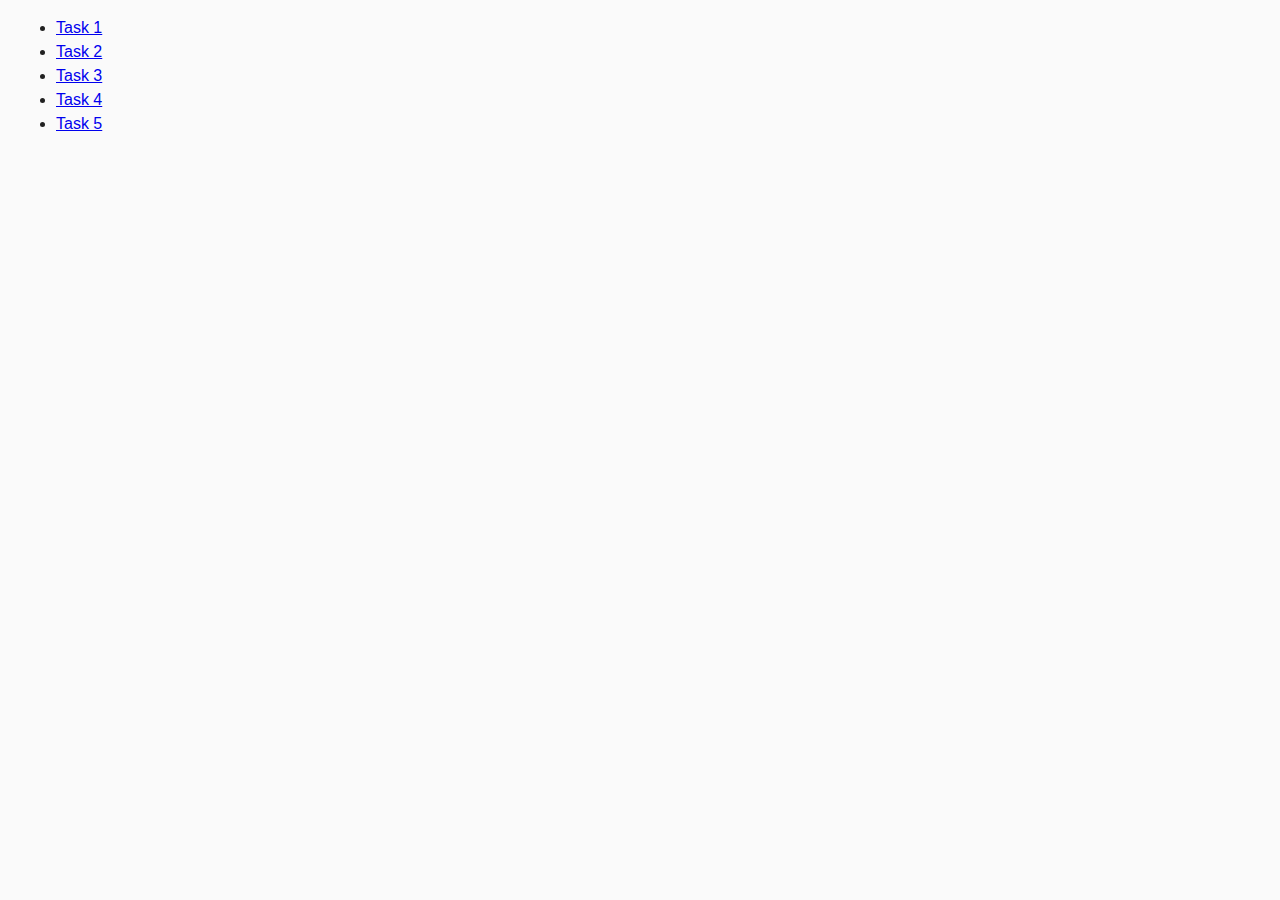
<file: index.html>
<!DOCTYPE html>
<html lang="en">
  <head>
    <meta charset="UTF-8" />
    <meta http-equiv="X-UA-Compatible" content="IE=edge" />
    <meta name="viewport" content="width=device-width, initial-scale=1.0" />
    <title>Homework 7</title>
    <link rel="stylesheet" href="./css/common.css" />
  </head>
  <body>
    
    <ul>
      <li><a href="./task-1.html">Task 1</a></li>
      <li><a href="./task-2.html">Task 2</a></li>
      <li><a href="./task-3.html">Task 3</a></li>
      <li><a href="./task-4.html">Task 4</a></li>
      <li><a href="./task-5.html">Task 5</a></li>
    </ul>
  </body>
</html>
</file>
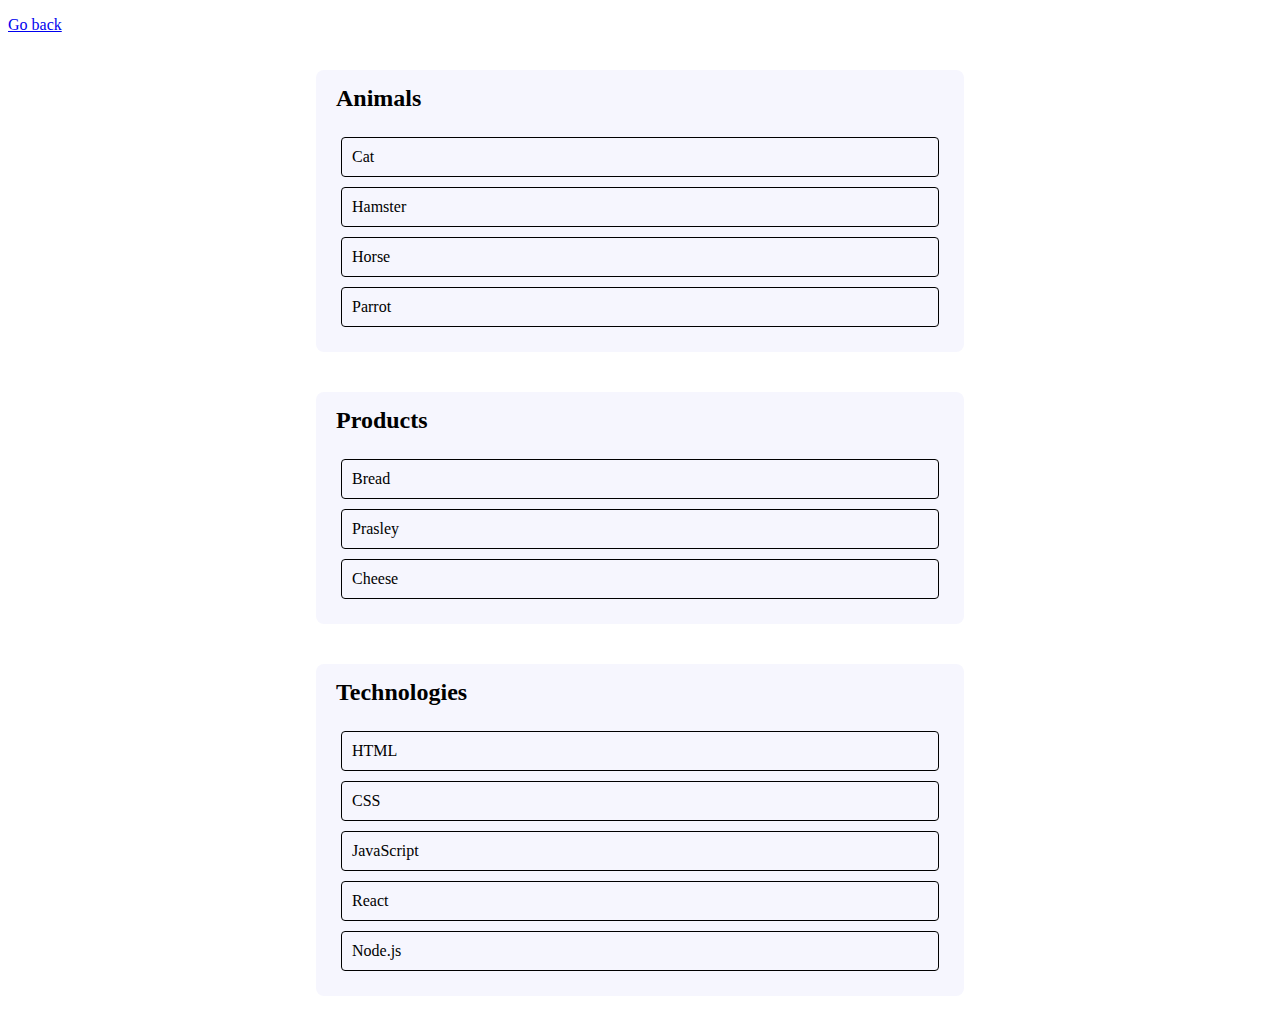
<file: task-1.html>
<!DOCTYPE html>
<html lang="en">
  <head>
    <meta charset="UTF-8" />
    <meta http-equiv="X-UA-Compatible" content="IE=edge" />
    <meta name="viewport" content="width=device-width, initial-scale=1.0" />
    <title>Task 1</title>
    <link rel="stylesheet" href="./css/task-1.css" />
  </head>
  <body>
    <p><a href="./index.html">Go back</a></p>

    <ul id="categories">
      <li class="item">
        <h2>Animals</h2>

        <ul>
          <li>Cat</li>
          <li>Hamster</li>
          <li>Horse</li>
          <li>Parrot</li>
        </ul>
      </li>
      <li class="item">
        <h2>Products</h2>

        <ul>
          <li>Bread</li>
          <li>Prasley</li>
          <li>Cheese</li>
        </ul>
      </li>
      <li class="item">
        <h2>Technologies</h2>

        <ul>
          <li>HTML</li>
          <li>CSS</li>
          <li>JavaScript</li>
          <li>React</li>
          <li>Node.js</li>
        </ul>
      </li>
    </ul>

    <script src="./js/task-1.js" type="module"></script>
  </body>
</html>
</file>
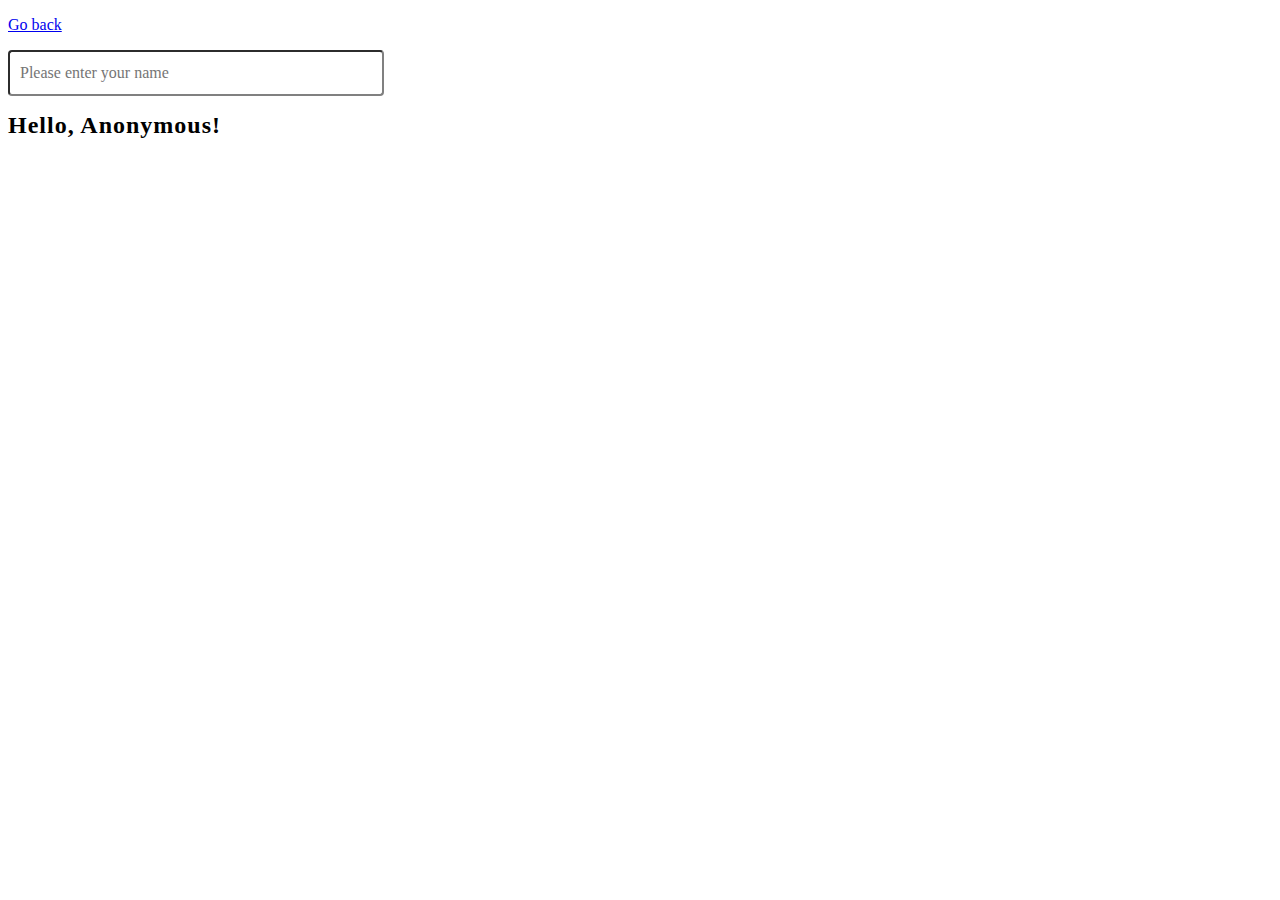
<file: task-3.html>
<!DOCTYPE html>
<html lang="en">
  <head>
    <meta charset="UTF-8" />
    <meta http-equiv="X-UA-Compatible" content="IE=edge" />
    <meta name="viewport" content="width=device-width, initial-scale=1.0" />
    <title>Task 3</title>
    <link rel="stylesheet" href="./css/task-3.css" />
  </head>
  <body>
    <p><a href="./index.html">Go back</a></p>

    <input type="text" id="name-input" placeholder="Please enter your name" />
    <h1>Hello, <span id="name-output">Anonymous</span>!</h1>

    <script src="./js/task-3.js" type="module"></script>
  </body>
</html>
</file>
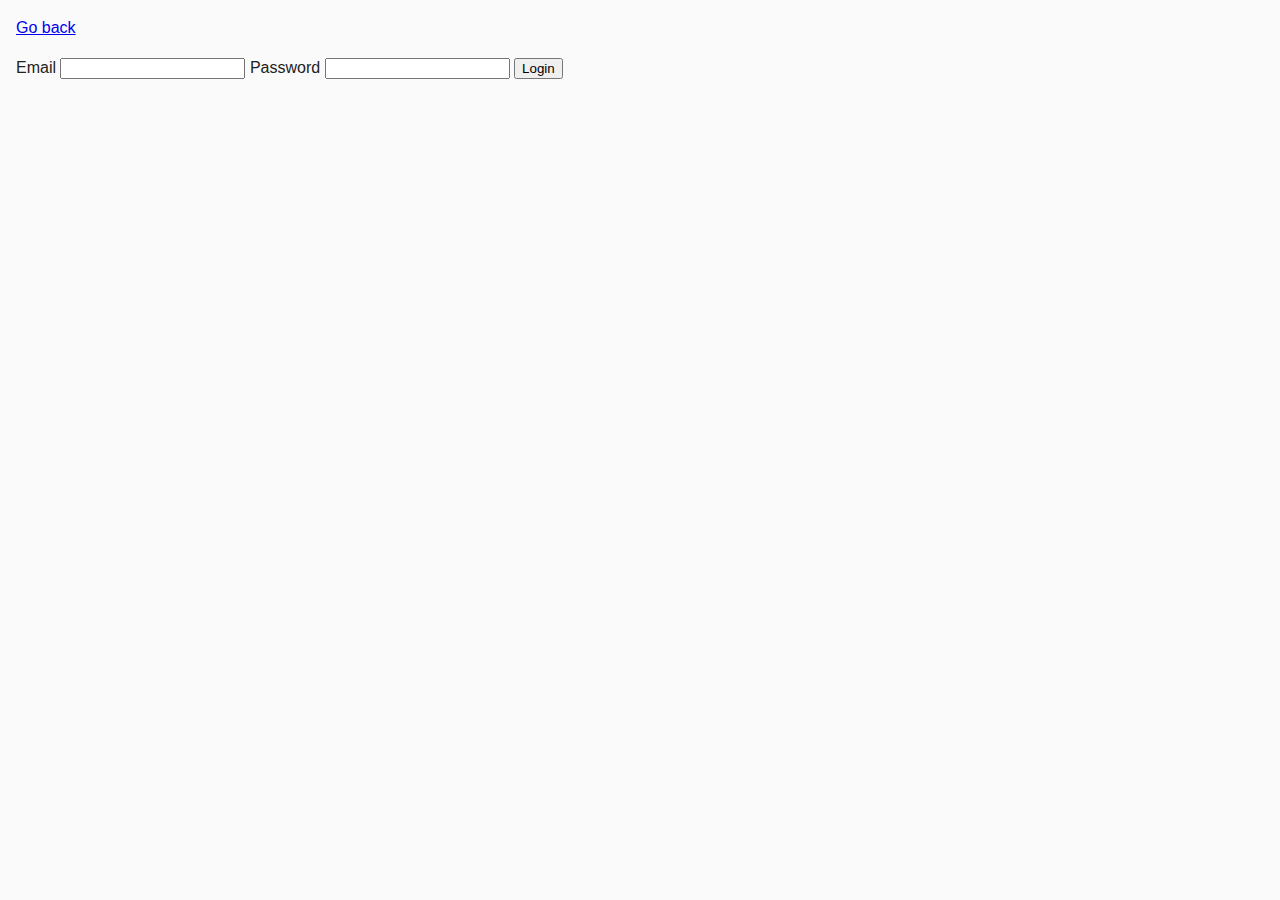
<file: task-4.html>
<!DOCTYPE html>
<html lang="en">
  <head>
    <meta charset="UTF-8" />
    <meta http-equiv="X-UA-Compatible" content="IE=edge" />
    <meta name="viewport" content="width=device-width, initial-scale=1.0" />
    <title>Task 4</title>
    <link rel="stylesheet" href="./css/common.css" />
  </head>
  <body>
    <p><a href="./index.html">Go back</a></p>

    <form class="login-form js-login-form">
      <label>
        Email
        <input type="email" name="email" />
      </label>
      <label>
        Password
        <input type="password" name="password" />
      </label>
      <button type="submit">Login</button>
    </form>

    <script src="./js/task-4.js" type="module"></script>
  </body>
</html>
</file>
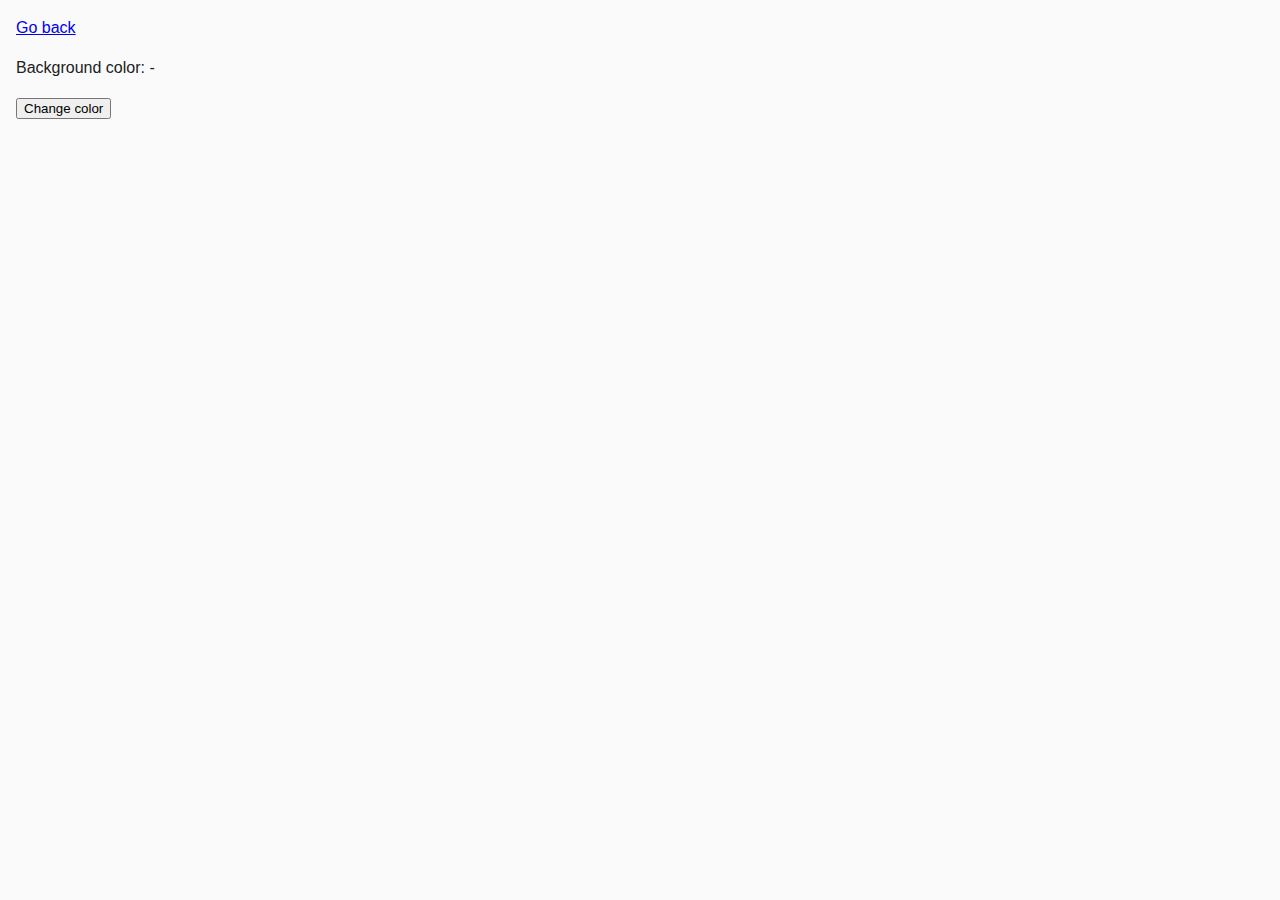
<file: task-5.html>
<!DOCTYPE html>
<html lang="en">
  <head>
    <meta charset="UTF-8" />
    <meta http-equiv="X-UA-Compatible" content="IE=edge" />
    <meta name="viewport" content="width=device-width, initial-scale=1.0" />
    <title>Task 5</title>
    <link rel="stylesheet" href="./css/common.css" />
  </head>
  <body>
    <p><a href="./index.html">Go back</a></p>

    <div class="widget">
      <p>Background color: <span class="color">-</span></p>
      <button type="button" class="change-color js-change-color">Change color</button>
    </div>

    <script src="./js/task-5.js" type="module"></script>
  </body>
</html>
</file>
<file: css/common.css>
* {
  box-sizing: border-box;
}

body {
  margin: 16px;
  font-family: -apple-system, BlinkMacSystemFont, 'Segoe UI', Roboto, Oxygen,
    Ubuntu, Cantarell, 'Open Sans', 'Helvetica Neue', sans-serif;
  -webkit-font-smoothing: antialiased;
  -moz-osx-font-smoothing: grayscale;
  background-color: #fafafa;
  color: #212121;
  line-height: 1.5;
}
</file>
<file: css/task-1.css>
#categories{
    display: flex;
    flex-direction: column;
    width: 688px;
    margin: 0 auto;
    padding: 0;
}

.item {
    list-style: none;
    background-color: #F6F6FE;
    margin: 20px;
    border-radius: 8px;
}
.item > h2 {
    font-size: 24px;
    /* font-style: SemiBold; */
    margin: 15px 0 10px 20px;
}
.item>ul {
    padding:5px 15px 15px 15px;
}
.item>ul>li {
    list-style: none;
    border: solid 1px;
    border-radius: 4px;
    margin: 10px;
    padding: 10px;
}
</file>
<file: css/task-3.css>
#name-input {
    font-size: 16px;
    font-family: 'Montserrat';    
    width: 360px;
    height: 40px;
    padding-left: 10px;
    border-radius: 4px;
    border-color: #808080;

}
h1, span>.name-output {
    font-family: 'Montserrat';
    font-size: 24px;
    letter-spacing: 1px;
    font-weight: 600;
}
</file>
